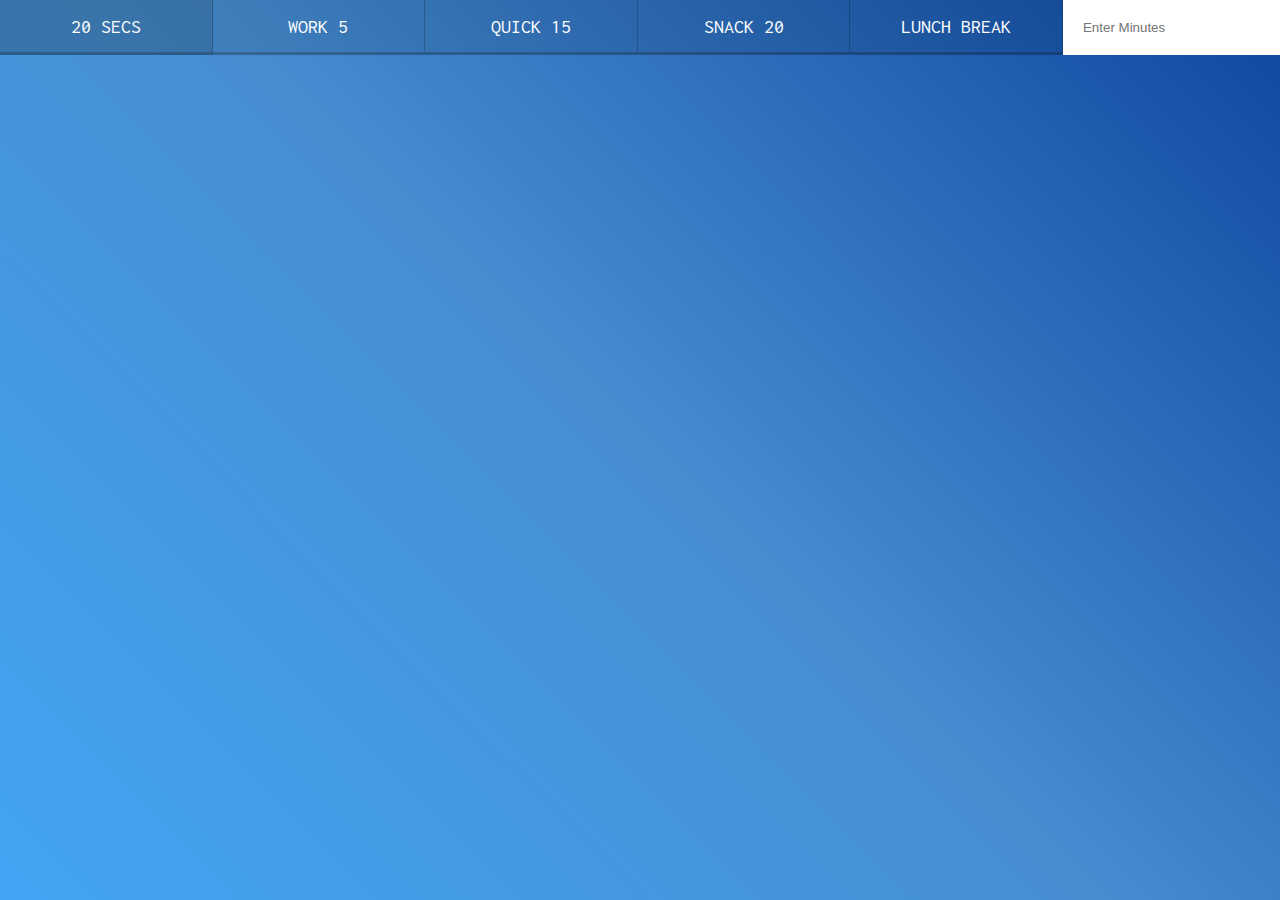
<file: index.html>
<!DOCTYPE html>
<html lang="en">

<head>
    <meta charset="UTF-8">
    <title>Countdown Timer</title>
    <link href='https://fonts.googleapis.com/css?family=Inconsolata' rel='stylesheet' type='text/css'>
    <link rel="stylesheet" href="countdown-timer-style.css">
</head>

<body>
    <div class="timer">
        <div class="timer__controls">
            <button data-time="20" class="timer__button">20 Secs</button>
            <button data-time="300" class="timer__button">Work 5</button>
            <button data-time="900" class="timer__button">Quick 15</button>
            <button data-time="1200" class="timer__button">Snack 20</button>
            <button data-time="3600" class="timer__button">Lunch Break</button>
            <form name="customForm" id="custom">
                <input type="text" name="minutes" placeholder="Enter Minutes">
            </form>
        </div>
        <div class="display">
            <h1 class="display__time-left"></h1>
            <p class="display__end-time"></p>
        </div>
    </div>

    <script src="countdown-timer-script.js"></script>
</body>

</html>
</file>
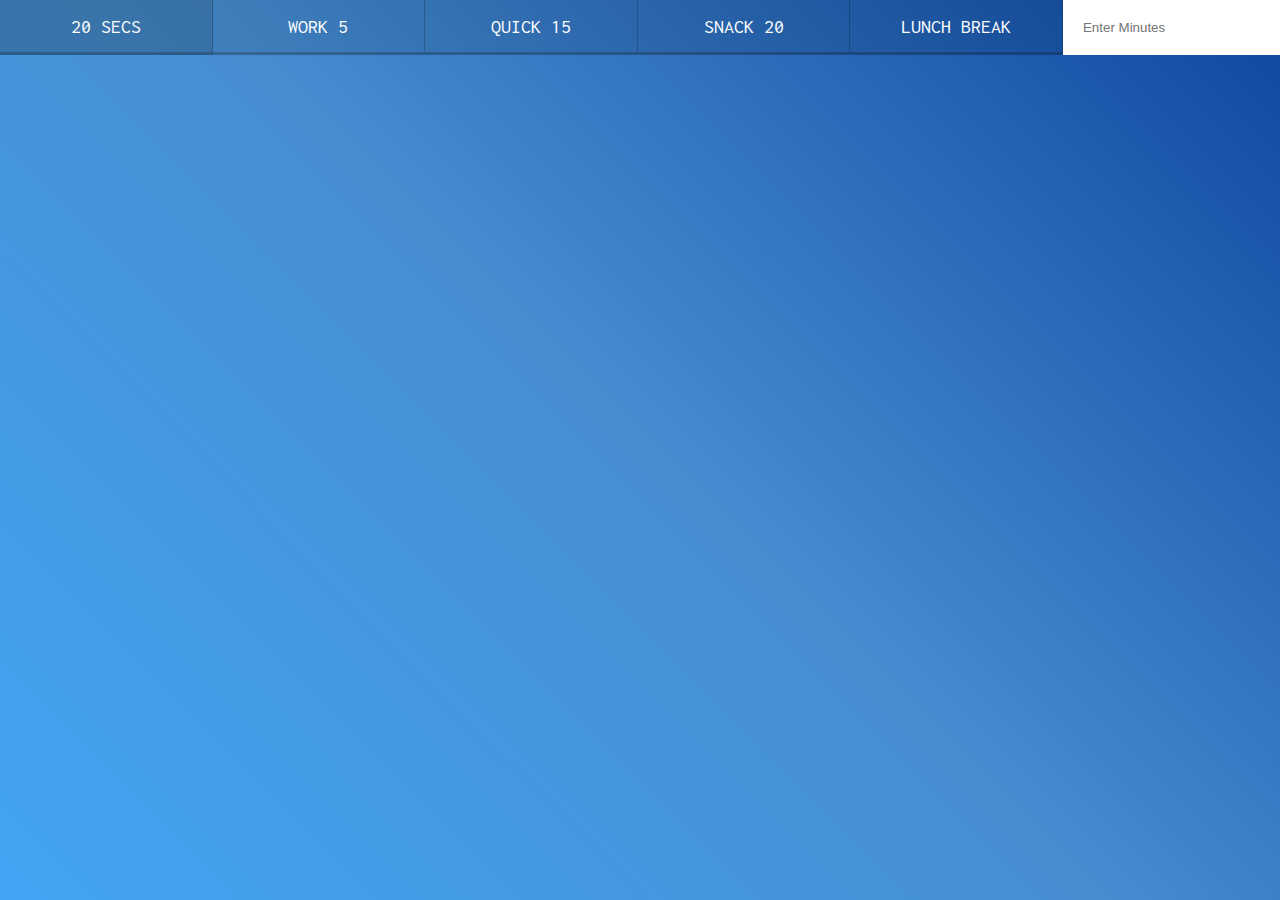
<file: countdown-timer-index.html>
<!DOCTYPE html>
<html lang="en">

<head>
    <meta charset="UTF-8">
    <title>Countdown Timer</title>
    <link href='https://fonts.googleapis.com/css?family=Inconsolata' rel='stylesheet' type='text/css'>
    <link rel="stylesheet" href="countdown-timer-style.css">
</head>

<body>
    <div class="timer">
        <div class="timer__controls">
            <button data-time="20" class="timer__button">20 Secs</button>
            <button data-time="300" class="timer__button">Work 5</button>
            <button data-time="900" class="timer__button">Quick 15</button>
            <button data-time="1200" class="timer__button">Snack 20</button>
            <button data-time="3600" class="timer__button">Lunch Break</button>
            <form name="customForm" id="custom">
                <input type="text" name="minutes" placeholder="Enter Minutes">
            </form>
        </div>
        <div class="display">
            <h1 class="display__time-left"></h1>
            <p class="display__end-time"></p>
        </div>
    </div>

    <script src="countdown-timer-script.js"></script>
</body>

</html>
</file>
<file: countdown-timer-style.css>
html {
    box-sizing: border-box;
    font-size: 10px;
    background: #8E24AA;
    background: linear-gradient(45deg, #42a5f5 0%, #478ed1 50%, #0d47a1 100%);
}

*, *:before, *:after {
    box-sizing: inherit;
}

body {
    margin: 0;
    text-align: center;
    font-family: 'Inconsolata', monospace;
}

.display__time-left {
    font-weight: 100;
    font-size: 20rem;
    margin: 0;
    color: white;
    text-shadow: 4px 4px 0 rgba(0, 0, 0, 0.05);
}

.timer {
    display: flex;
    min-height: 100vh;
    flex-direction: column;
}

.timer__controls {
    display: flex;
}

.timer__controls>* {
    flex: 1;
}

.timer__controls form {
    flex: 1;
    display: flex;
}

.timer__controls input {
    flex: 1;
    border: 0;
    padding: 2rem;
}

.timer__button {
    background: none;
    border: 0;
    cursor: pointer;
    color: white;
    font-size: 2rem;
    text-transform: uppercase;
    background: rgba(0, 0, 0, 0.1);
    border-bottom: 3px solid rgba(0, 0, 0, 0.2);
    border-right: 1px solid rgba(0, 0, 0, 0.2);
    padding: 1rem;
    font-family: 'Inconsolata', monospace;
}

.timer__button:hover, .timer__button:focus {
    background: rgba(0, 0, 0, 0.2);
    outline: 0;
}

.display {
    flex: 1;
    display: flex;
    flex-direction: column;
    align-items: center;
    justify-content: center;
}

.display__end-time {
    font-size: 4rem;
    color: white;
}
</file>
